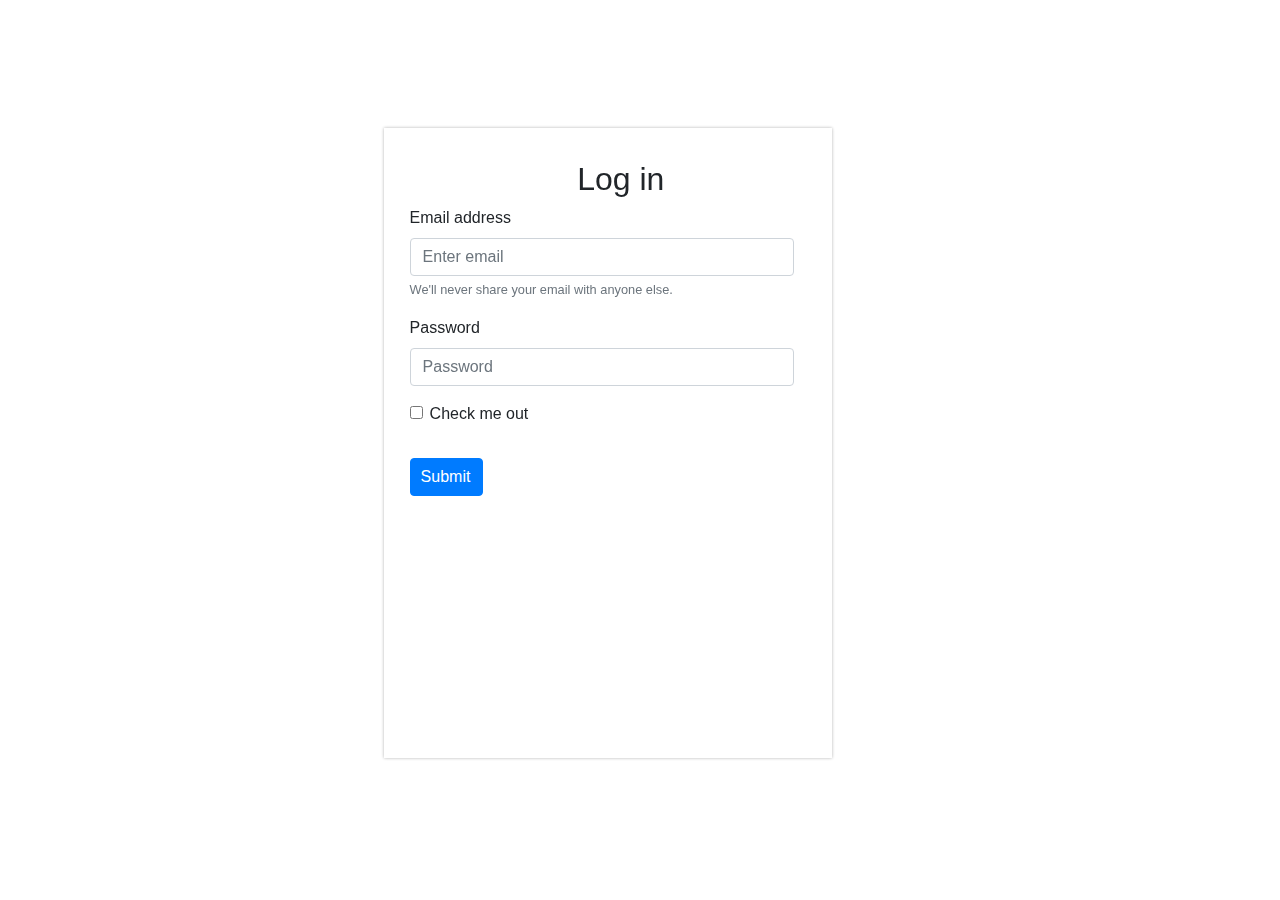
<file: Hostel Booking/login.html>
<!DOCTYPE html>
<html lang="en">
<head>
    <meta charset="UTF-8">
    <meta http-equiv="X-UA-Compatible" content="IE=edge">
    <meta name="viewport" content="width=device-width, initial-scale=1.0">
    <link rel="stylesheet" href="https://cdn.jsdelivr.net/npm/bootstrap@4.0.0/dist/css/bootstrap.min.css" integrity="sha384-Gn5384xqQ1aoWXA+058RXPxPg6fy4IWvTNh0E263XmFcJlSAwiGgFAW/dAiS6JXm" crossorigin="anonymous">
    <link href="style.css" rel="stylesheet">
    <title>Log in</title>
    <style>
      body{
        background-image: url(https://specials-images.forbesimg.com/imageserve/5f74c6ddc4f519052185c377/960x0.jpg?fit=scale);
			background-size: cover;
			background-position: center;
			backdrop-filter: blur(5px); 
			display: flex;
			/* justify-content: center;
			align-items: center; */
			height: 100vh;

      }
      .fbox{
    margin: 10vw 10vw 5vw 30vw;
    box-shadow: 0 0 3px rgba(0,0,0,.3);
    background: #ffffff;
    padding-left: 2vw;
    /* text-align: center; */
    width: 35vw;
    height:70vh;
    left:5%;
    }
  .form-group input{
      width: 30vw;
  }
  .btn{
        padding-left: 10px;
        /* margin-left: 33%; */
        margin-top: 2em;
        /* margin-bottom: 5px; */
    }
  @media (max-width:900px){
    .types{
        display: flex;
        align-items: center;
        margin-top: 1vh;
        flex-direction: column;
    justify-content: space-around;
   
    }
    .form-group input{
      width: 72vw;
  }
    .fbox{
        margin: -40vw 0 0 8vw;
        width:fit-content;
        height: fit-content;
        padding: 0 .8rem 0 1rem;
        display: flex;
        align-self: center;
        /* margin-top: 5px; */
    }
    .card{
        
        display: block;
        justify-content: space-between;
    }
    
    .col h2{
        font-size:1em;
        margin-bottom: 0.5rem;
        font-family: inherit;
        font-weight: 500;
        line-height: 1;
        color: inherit;
    }
    .col1 {
        position: absolute;
        left: 32%;
        top: 7%;
        font-size: 1rem;
    }
    .col1 h3{
        font-size: 1rem;
    }
    .col1 h2{
        font-size: 1rem;
    }
    .col2 {
        position: absolute;
        left: 32%;
        top: 32%;
    }
    .col2 h2{
        font-size: 1rem;
    }
    .col2 h6{
        font-size: 0.8rem;
    }
    .col3 {
        position: absolute;
        left: 31%;
        top: 61%;
    }
    .col3 h2{
        font-size: 1rem;
    }
    .col3 h6{
        font-size: 1rem;
    }
    .about{
        
        height: fit-content;
    }
    #contact h2{
        text-transform: capitalize;
        padding: 5rem 0 0 35%;
    }
    
    .text{
        position: absolute;
        top:50%;
        left:40%;
        width: 20vw;
        height:25vh;
        border-radius: 10px;
        border-style: solid;
        padding-left: 1vw;
        text-transform: capitalize;
        padding-top: 1vw;   
    }
    
    #contact a{
        position: absolute;
        top:78%;
        left:43%;
    }
    .name{
        left:30%;
        width:40vw;
    }
    .email{
        left:30%;
        width:40vw;
    }
    .pass{
        left:30%;
        width:40vw;
    }
    .text{
        top:54%;
        left:30%;
        width:40vw;
    }
    .contact a{
        left:40%;
    }
    
    .types1{
        /* justify-content: center; */
        align-items: center;
        margin-top: 1vh;
        display: flex;
        flex-direction: column;
    justify-content: space-around;
    }
    .btn{
        padding-left: 10px;
        /* margin-left: 70px; */
        margin-top: 8px;
        margin-bottom: 12px;
    }
}
    </style>
</head>


<body>

    <div class="fbox">
       <form class="frm" action="./index.html">
      <h2 style="text-align: center; margin-top: 1em; ">Log in</h2>

      <div class="form-group">
        <label for="exampleInputEmail1">Email address</label>
       <input type="email" class="form-control" id="exampleInputEmail1" aria-describedby="emailHelp" placeholder="Enter email">
        <small id="emailHelp" class="form-text text-muted">We'll never share your email with anyone else.</small>
      </div>

      <div class="form-group">
        <label for="exampleInputPassword1">Password</label>
        <input type="password" class="form-control" id="exampleInputPassword1" placeholder="Password">
      </div>

      <div class="form-check">
        <input type="checkbox" class="form-check-input" id="exampleCheck1">
        <label class="form-check-label" for="exampleCheck1">Check me out</label>
      </div>

      <button type="submit" class="btn btn-primary">Submit</button>

      </form>
    </div>

</body>
</html>
</file>
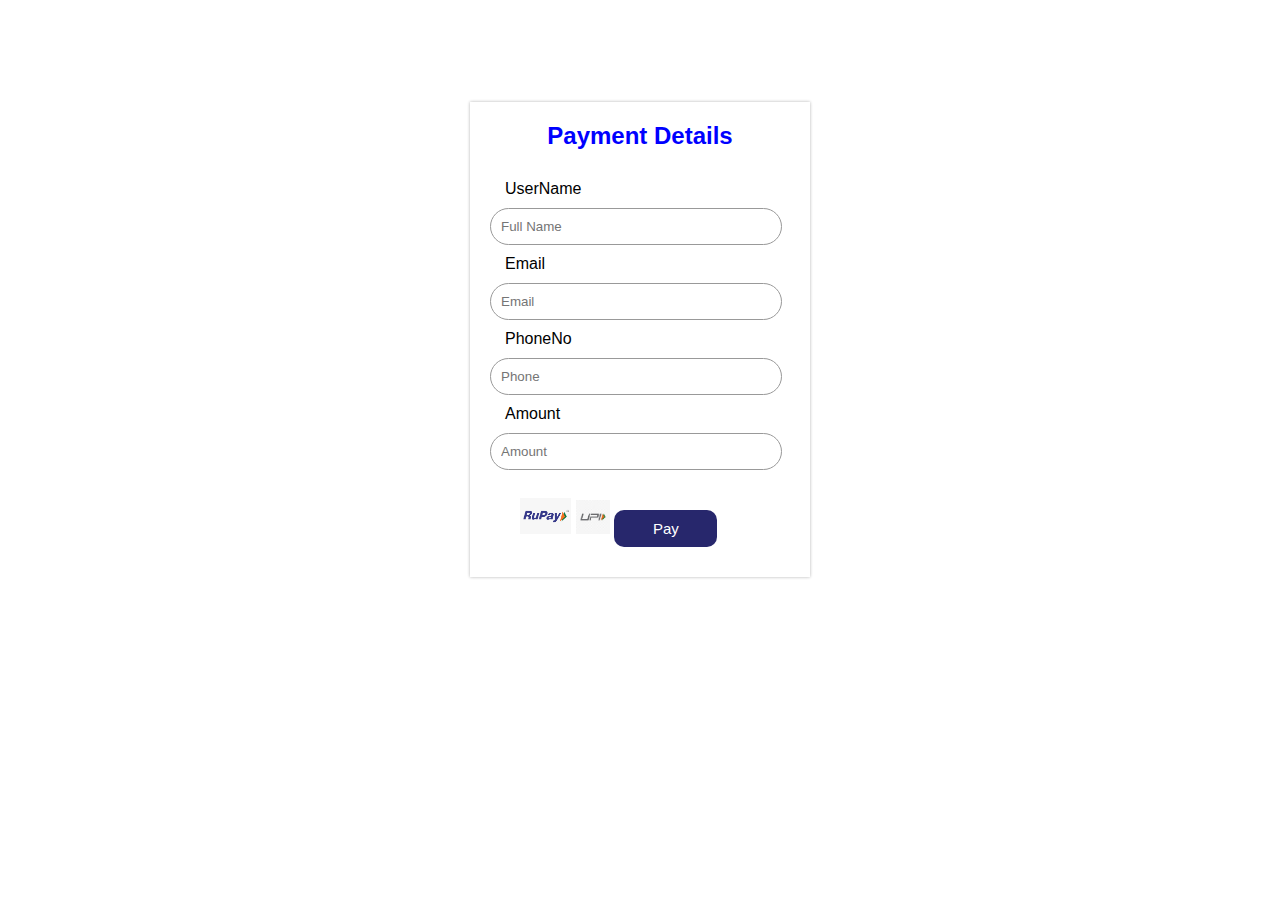
<file: Hostel Booking/register.html>
<!DOCTYPE html>
<html lang="en">
<head>
    <meta charset="UTF-8">
    <meta http-equiv="X-UA-Compatible" content="IE=edge">
    <meta name="viewport" content="width=device-width, initial-scale=1.0">
    <title>RegisterForm</title>
   <link rel="stylesheet" href="Register.css">
   
</head>
<body>
    <div id="Register-form">
        <h2 class="heading">Payment Details</h2>
        <form action="">
            <label for="username">UserName</label>
            <input type="name"class="name" placeholder="Full Name">
            <label for="email">Email</label>
            <input type="email" class="email" placeholder="Email">
            <label for="phoneno">PhoneNo</label>
            <input type="phoneno" class="pass" placeholder="Phone">
            <label for="Amount">Amount</label>
            <input type="Amount" class="amt" placeholder="Amount">
            
            <div class="logos">
            <img src="./images/rupay.jpeg"  style="width:15%;height:20%;"alt="">
            <img src="./images/upi.jpeg" style="width:10%; height:20%" alt="">
            <button type="button" class="btn-payment">Pay</button>
            </div>
        </form>
    </div>
</body>
</html>
</file>
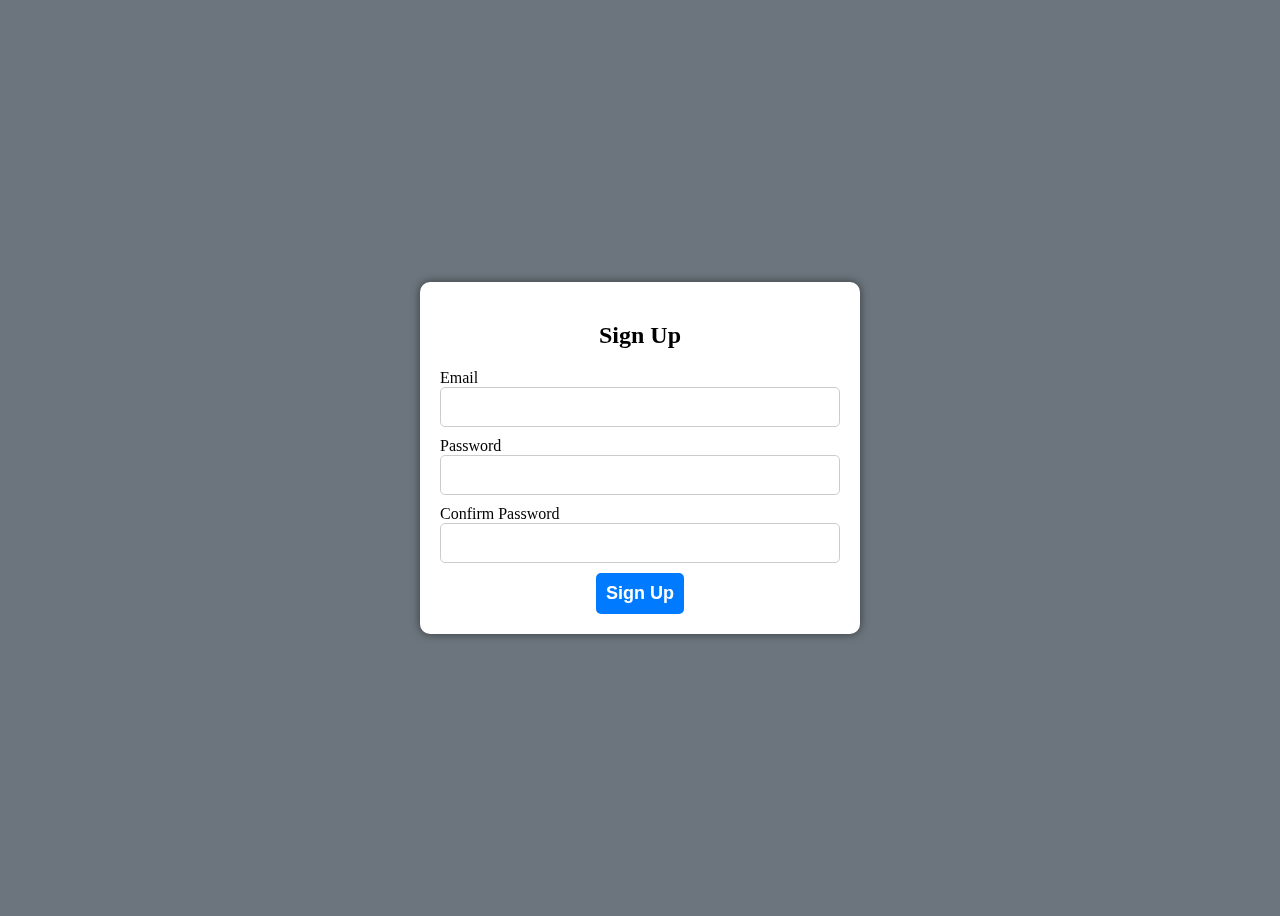
<file: Hostel Booking/sigup.html>
<!DOCTYPE html>
<html>
<head>
	<title>Sign Up Form</title>
	<meta name="viewport" content="width=device-width, initial-scale=1.0">
	<style>
		body {
			background-color: #6c757d;
			background-image: url(https://fedena.com/blog/wp-content/uploads/2017/09/Hostel-600x350.jpg);
			background-size: cover;
			background-position: center;
			backdrop-filter: blur(5px);
			display: flex;
			justify-content: center;
			align-items: center;
			height: 100vh;
		}
		form {
			background-color: white;
			padding: 20px;
			border-radius: 10px;
			box-shadow: 0 0 10px rgba(0, 0, 0, 0.5);
			max-width: 400px;
			width: 100%;
		}
		input {
			display: block;
			margin-bottom: 10px;
			width: 100%;
			padding: 10px;
			border: 1px solid #ccc;
			border-radius: 5px;
			font-size: 16px;
			box-sizing: border-box;
		}
		input[type="submit"] {
			background-color: #007bff;
			color: white;
			border: none;
			cursor: pointer;
			font-size: 18px;
			font-weight: bold;
			padding: 10px;
			border-radius: 5px;
			transition: background-color 0.2s ease;
			display: block;
			margin: 0 auto;
			width: fit-content;
		}
		input[type="submit"]:hover {
			background-color: #0069d9;
		}
		.error-message {
			color: red;
			margin-bottom: 10px;
		}

		@media only screen and (max-width: 600px) {
			input {
				height: 40px;
				font-size: 14px;
			}
			input[type="submit"] {
				font-size: 16px;
				padding: 8px;
			}
            form{
                width: 75%;
            }
		}
	</style>
</head>
<body>
	<form id="signup-form">
		<h2 style="text-align: center;">Sign Up</h2>
		<label for="email">Email</label>
		<input type="email" id="email" name="email" required>

		<label for="password">Password</label>
		<input type="password" id="password" name="password" required>

		<label for="confirm-password">Confirm Password</label>
		<input type="password" id="confirm-password" name="confirm-password" required>

		<div id="error-message"></div>

		<input type="submit" value="Sign Up">
	</form>

	<script>
		const form = document.getElementById('signup-form');
		const errorMessage = document.getElementById('error-message');

		form.addEventListener('submit', (event) => {
			const password = form.password.value;
			const confirmPassword = form['confirm-password'].value;

			if (password !== confirmPassword) {
				event.preventDefault();
				errorMessage.textContent = "Passwords do not match.";
			}
		});
	</script>
</body>
</html>
</file>
<file: Hostel Booking/style.css>
*{
    
    margin:0px;
    padding: 0;
    
}

/* .body{
    width: 100vw;
    position: relative;
} */
.nav{
    background-color: rgb(14, 14, 97);
    font-family: 'Roboto', sans-serif;
    font-size: large;
    overflow: hidden;
}
.nav-link :hover{
    color: #f0916f;
}
.animated {
    font-size: 28px;
    font-weight: bold;
    color: white;
    margin-top: 15px;
 
 } 
/* .logo img{

    height:8px;
    width:8px;
    position: absolute;
    left:0
} */
.justify-content-end a{
    margin-right: 3px;
    margin-top: 10px;
    padding-top: 15px;
    color: white;
    position: relative;
    
}

.justify-content-end a:hover{
    color:black;
    background-color: white;
    margin-top:10px;
    border-radius: 30px;
    /* box-sizing: border-box; */

}

.input-group{
    
    display: none;
    float: inline-end;
   
}

.input-group-append {
    background-color: rgb(14, 14, 97);

}

.Tag {
    padding: 2px 0 2px 0;
    /* padding-left: 20rem; */
    display: flex;
    justify-content: center;

}
.Tag i{
    font-size: 3vw;
}
.Tag button{
    background-color:#6ff093;
    padding: 3px ;
    cursor: pointer;
    border-radius: 10px;
    font-size:1.5vw;
    margin:3px 0 3px 1rem;
    width:9rem;
    height:2.5rem;
}
.Tag button:hover{
    background-color:aquamarine;
}
.d-block{
    
    width:100vw;
    height:70vh;
}

.about{
    /* display: flex; */
    /* text-align: center; */
    background-color: #f5fffa;
    margin-top: .8vh;
    padding: 1rem;
    width:100vw;
    height: fit-content;

    color: black;
}

.types{
    margin-top:5px;
    width:100vw;
    display: flex;
    flex-direction: row;
    justify-content: space-around;
    align-items: center;

}
.types1{
    margin-top:5px;
    width:100vw;
    display: flex;
    flex-direction: row;
    justify-content: space-around;
    align-items: center;

    

}
.line{
    /* position: absolute; */
    /* padding: 2rem 0 2rem 5rem; */
    font-family: 'Roboto', sans-serif;

}


 .rating {
    font-size: 2em;
     color: #ffd700;/* color code for gold  */
  }
  
  .star {
    display: inline-block;
    width: 1em;
    height: 1em;
    margin-right: 0.2em;
    margin-bottom: 1.2em;
    font-size: 1em;
    line-height: 1.5em;
    text-align: center;
    cursor: pointer;
  }
  
  .star:hover:before,
  .star:hover ~ .star:before {
    content: "\2605";
    position: absolute;
    color: #ffd700;
  } 


.contact{
    position: relative;
    /* background-color: rgb(124, 229, 229); */
   background-color:rgb(158, 201, 243);
   color:white;
    /* background-image: url('p1.webp') ; */
    background-repeat:repeat-y;
    background-size: 100% 100%;
    height:100vh;
    width:100%;


}
#contact h2 {
    text-transform: capitalize;
    padding: 5rem 0 0 41%;
    
}
.name{
    position: absolute;
    top:10rem;
    left:40%;
    width: 20vw;
    height:7vh;
    border-radius: 3px;
    border-style: solid;
    padding-left: 1vw;
    text-transform: capitalize;

}

.email{
    position: absolute;
    top:13rem;
    left:40%;
    width: 20vw;
    height:7vh;
    border-radius: 3px;
    border-style: solid;
    padding-left: 1vw;
}

.pass{
    position: absolute;
    top:16rem;
    left:40%;
    width: 20vw;
    height:7vh;
    border-radius: 3px;
    border-style: solid;
    padding-left: 1vw;
}

.text{
    position: absolute;
    top:55%;
    left:40%;
    width: 20vw;
    height:25vh;
    border-radius: 10px;
    border-style: solid;
    padding-left: 1vw;
    text-transform: capitalize;
    padding-top: 1vw;   
}

.contact a{
    position: absolute;
    top:85%;
    left:44%;
}

/* .footer{
    width:100%;
    height:70vh;
    position: relative;
    background-color: rgb(42, 42, 90);
    color: white;
    margin-top: 5px;
    
}

.col1 {
    position: absolute;
    left: 32%;
    top: 7%;
    font-size: 1rem;
}
.col1 h3{
    font-size: 1rem;
}
.col1 h2{
    font-size: 1rem;
}
.col2 {
    position: absolute;
    left: 32%;
    top: 32%;
}
.col2 h2{
    font-size: 1rem;
}
.col2 h6{
    font-size: 0.8rem;
}
.col3 {
    position: absolute;
    right: 14%;
    top: 60%;
}
.col3 button{
    padding: 2.5px 6px 2.5px 6px;
    background-color:rgb(101, 234, 64) ;
}
.subs{
    padding: 2px;
} */
.footer{
    width:100vw;
    height:70vh;
    position: relative;
    /* background-color: rgb(42, 42, 90); */
    background-color:  rgb(245, 245, 171);;
    color: black;
    margin-top: 5px;
    
}

.col1{
    position: absolute;
    left:5%;
    top:20%;
}

.col2{
    position: absolute;
    left:40%;
    top:20%;
}

.col3{
    position: absolute;
    right:5%;
    top:20%;
}
.col3 button{
    padding: 2.5px 6px 2.5px 6px;
    background-color:rgb(101, 234, 64) ;
}
.subs{
    padding: 2px;
}

.fbox{
    margin: 10vw 10vw 5vw 30vw;
    box-shadow: 0 0 3px rgba(0,0,0,.3);
    background: #ffffff;
    padding-left: 2vw;
    
    width: 35vw;
    height:70vh;
    
}
.form-group input{
    width: 30vw;
}

.about img{
    position: relative;
}

.logos img{
    padding: 1vw;
    cursor: pointer;
}

.logos img:hover{
    padding: 1vw;
    cursor: pointer;
    
}

.cpy{
    margin-top: .5vh;
    width:100vw;
    background-color: black;
    color: white;
    display: flex;
    justify-content: center;
}
.card:hover{
    box-shadow: 0px 0px 5px rgba(0, 0, 0, 0.5);
}


@media (max-width:900px){
    .types{
        display: flex;
        
        align-items: center;
        margin-top: 1vh;
        flex-direction: column;
    justify-content: space-around;
    }
    .fbox{
        margin: 25vw 0 0 15vw;
        width:fit-content;
        height: fit-content;
        padding: 0 .8rem 0 1rem;
        display: flex;
        align-self: center;
    }
    .card{
        
        display: block;
        justify-content: space-between;
    }
    
    .col h2{
        font-size:1em;
        margin-bottom: 0.5rem;
        font-family: inherit;
        font-weight: 500;
        line-height: 1;
        color: inherit;
    }
    .col1 {
        position: absolute;
        left: 32%;
        top: 7%;
        font-size: 1rem;
    }
    .col1 h3{
        font-size: 1rem;
    }
    .col1 h2{
        font-size: 1rem;
    }
    .col2 {
        position: absolute;
        left: 32%;
        top: 32%;
    }
    .col2 h2{
        font-size: 1rem;
    }
    .col2 h6{
        font-size: 0.8rem;
    }
    .col3 {
        position: absolute;
        left: 31%;
        top: 61%;
    }
    .col3 h2{
        font-size: 1rem;
    }
    .col3 h6{
        font-size: 1rem;
    }
    .about{
        
        height: fit-content;
    }
    #cnt h2{
        text-transform: capitalize;
        padding: 5rem 0 0 5%;
    }
    
    .text{
        position: absolute;
        top:49%;
        left:40%;
        width: 20vw;
        height:25vh;
        border-radius: 10px;
        border-style: solid;
        padding-left: 1vw;
        text-transform: capitalize;
        padding-top: 1vw;   
    }
    #cnt h2{
        text-transform: capitalize;
        padding: 5rem 0 0 37%"
    }
    .contact a{
        position: absolute;
        top:68%;
        left:43%;
    }
    .name{
        left:25%;
        width:55vw;
    }
    .email{
        left:25%;
        width:55vw;
    }
    .pass{
        left:25%;
        width:55vw;
    }
    .text{
        top:40%;
        left:25%;
        width:55vw;
    }
    .contact a{
        left:30%;
    }
    
    .types1{
        /* justify-content: center; */
        align-items: center;
        margin-top: 1vh;
        display: flex;
        flex-direction: column;
    justify-content: space-around;

    }


}
</file>
<file: Hostel Booking/Register.css>
*{
    margin:0;
    padding: 0;
    font-family: sans-serif;
}
#Register-form{
    width:300px;
    box-shadow:0 0 3px 0 rgba(0,0,0,0.3);
    background: #ffff;
    padding:20px;
    margin:8% auto 0;
    /* text-align: center; */
}
.heading{
    color:blue;
    margin-bottom:30px;
    text-align: center;
}
.name{
    border-radius:20px;
    padding:10px;
    margin:10px 0;
    width:90%;
    border:1px solid #999;
    outline:none; 
}
.email{
    border-radius:20px;
    padding:10px;
    margin:10px 0;
    width:90%;
    border:1px solid #999;
    outline:none; 
}
.pass{
    border-radius:20px;
    padding:10px;
    margin:10px 0;
    width:90%;
    border:1px solid #999;
    outline:none; 
}
.amt{
    border-radius:20px;
    padding:10px;
    margin:10px 0;
    width:90%;
    border:1px solid #999;
    outline:none; 
}

.btn-payment{
    color:#fff;
    width:30%;
    padding:10px;
    border-radius:10px;
    font-size:15px;
    margin :10px 0;
    border: none;
    outline:none;
    cursor:pointer;
    background-color:rgb(39, 39, 108) ;
}
.btn-payment:hover{
    background-color: rgb(30, 197, 197);
}
.logos{
    padding-left: 2px;
    margin-left: -15%;
    text-align: center;
}
img{
    padding-top:5%;
}
label{
    text-align: left;
    padding-left: 5%;
}
</file>
